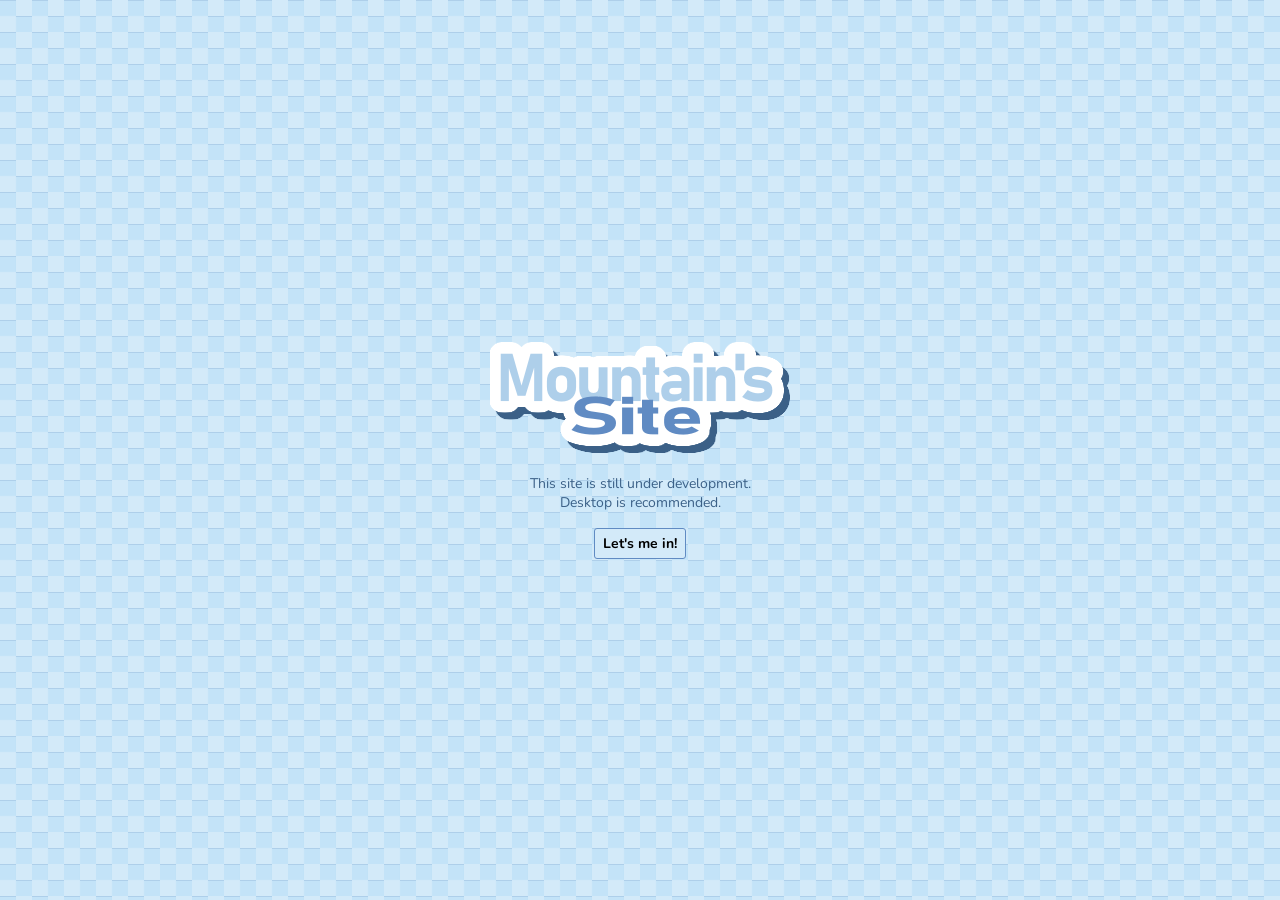
<file: index.html>
<!DOCTYPE html>
<html lang="en">
<head>
    <meta charset="UTF-8">
    <meta name="viewport" content="width=device-width, initial-scale=1.0">
    <link rel="stylesheet" href="styles.css">
    <script src="./scripts.js"></script>
    <title>Mountain's Site</title>
</head>
<body>
    <div class="start-layout">
        <div>
            <img src="./assets/logo.png" alt="logo"> 
        </div>

        <p id="notice">This site is still under development. <br> Desktop is recommended.</p>

        <a id="enter" href="home.html">Let's me in!</a>
        
    </div>
</body>
</html>
</file>
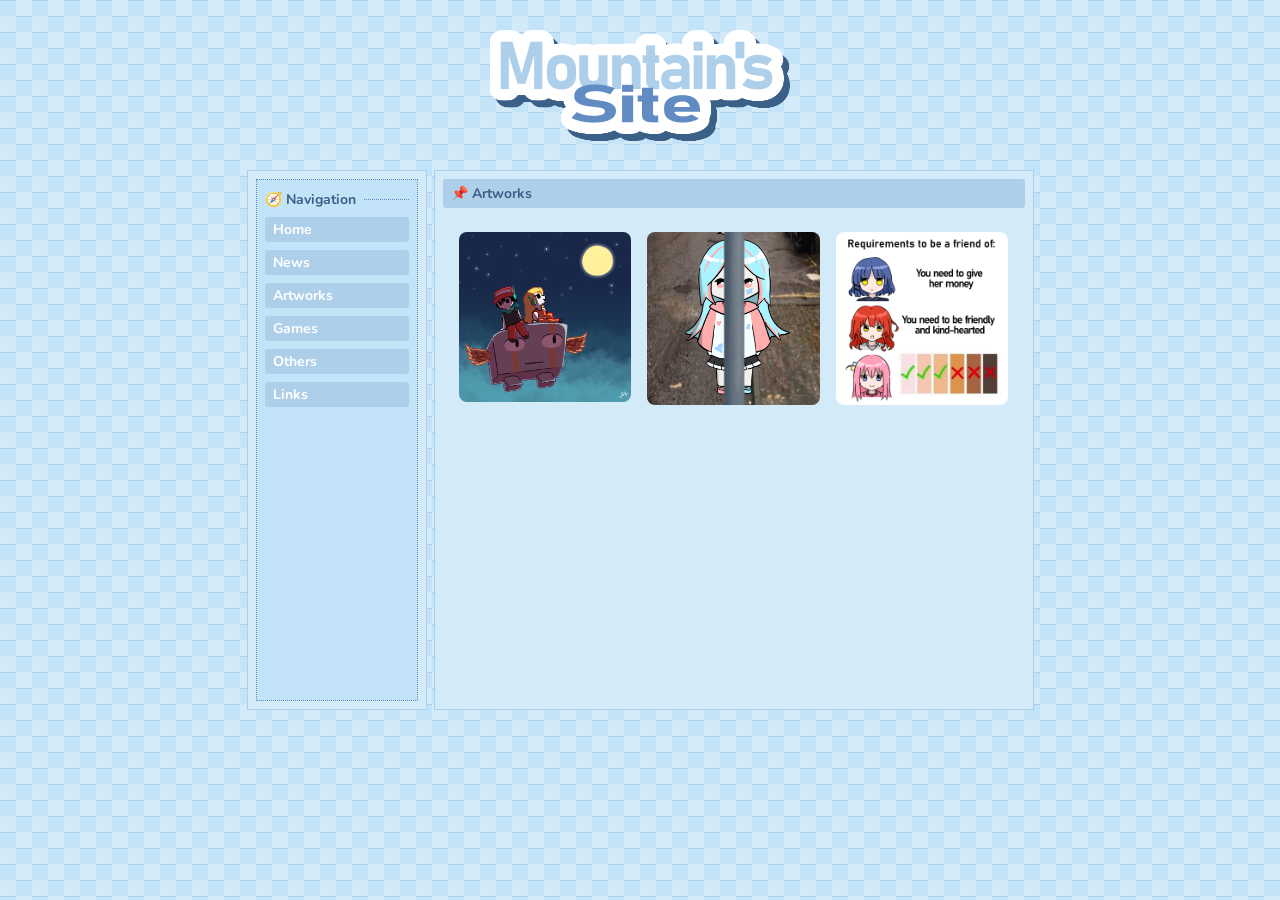
<file: artworks.html>
<!DOCTYPE html>
<html lang="en">
<head>
    <meta charset="UTF-8">
    <meta name="viewport" content="width=device-width, initial-scale=1.0">
    <link rel="stylesheet" href="styles.css">
    <script src="./scripts.js"></script>
    <title>Mountain's Site</title>
</head>
<body>
    <div class="layout-wrapper">
        <div class="logo">
            <img src="./assets/logo.png" alt="logo"> 
        </div>

        <div class="layout">
            <div class="container">
                <div class="section section-nav">
                    <div class="title title-dashed">
                        🧭 Navigation
                        <span></span>
                    </div>
                    <a class="box" id="box1" href="home.html">Home</a>
                    <a class="box" id="box2" href="news.html">News</a>
                    <a class="box" id="box3" href="artworks.html">Artworks</a>
                    <a class="box" id="box4" href="games.html">Games</a>
                    <a class="box" id="box5" href="others.html">Others</a>
                    <a class="box" id="box6" href="links.html">Links</a>
                </div>
                
            </div>
            
            <div class="container">
                <div class="title title-bar">📌 Artworks</div>
                <div class="artworks-container">
                    
                    <div class="art-item"><img src="./assets/artworks/3.png" alt=""></div>
                    <div class="art-item"><img src="./assets/artworks/2.png" alt=""></div>
                    <div class="art-item"><img src="./assets/artworks/1.png" alt=""></div>

                </div>
            </div>

        </div>
    </div>
</body>
</html>
</file>
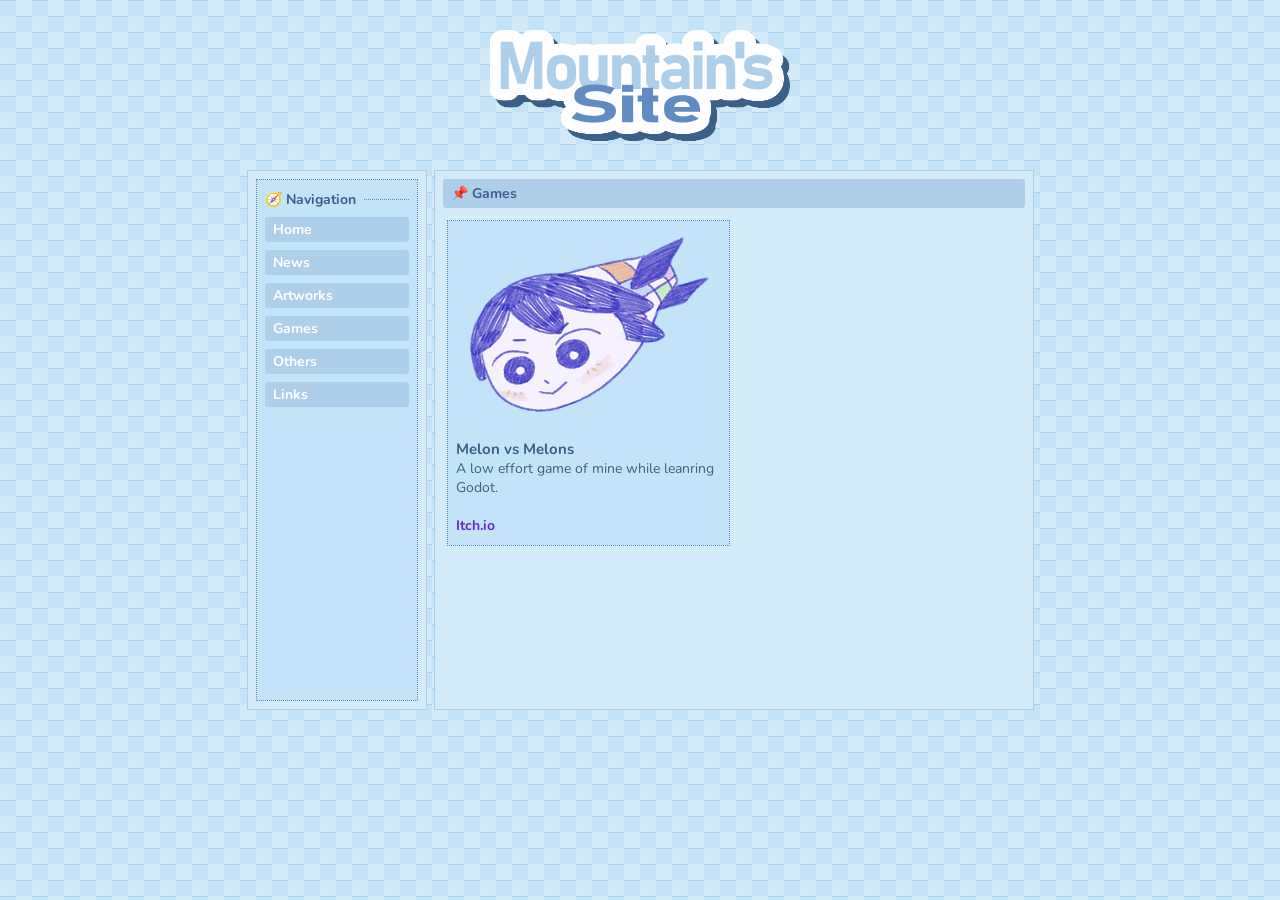
<file: games.html>
<!DOCTYPE html>
<html lang="en">
<head>
    <meta charset="UTF-8">
    <meta name="viewport" content="width=device-width, initial-scale=1.0">
    <link rel="stylesheet" href="styles.css">
    <script src="./scripts.js"></script>
    <title>Mountain's Site</title>
</head>
<body>
    <div class="layout-wrapper">
        <div class="logo">
            <img src="./assets/logo.png" alt="logo"> 
        </div>

        <div class="layout">
            <div class="container">
                <div class="section section-nav">
                    <div class="title title-dashed">
                        🧭 Navigation
                        <span></span>
                    </div>
                    <a class="box" id="box1" href="home.html">Home</a>
                    <a class="box" id="box2" href="news.html">News</a>
                    <a class="box" id="box3" href="artworks.html">Artworks</a>
                    <a class="box" id="box4" href="games.html">Games</a>
                    <a class="box" id="box5" href="others.html">Others</a>
                    <a class="box" id="box6" href="links.html">Links</a>
                </div>
                
            </div>
            
            <div class="container">
                <div class="title title-bar">📌 Games</div>
                <div class="games-container">

                    <div class="game-profile section fit">
                            <img src="./assets/game-icons/melonvsmelons.png">
                            <p>
                                <b class="topic">Melon vs Melons</b><br>
                                A low effort game of mine while leanring Godot.<br>
                                <br>
                                <b><a href="https://mount4in.itch.io/melon-vs-melons" target="_blank">Itch.io</a></b>
                            </p>   
                    </div>
                   
                </div>
            </div>

        </div>
    </div>
</body>
</html>
</file>
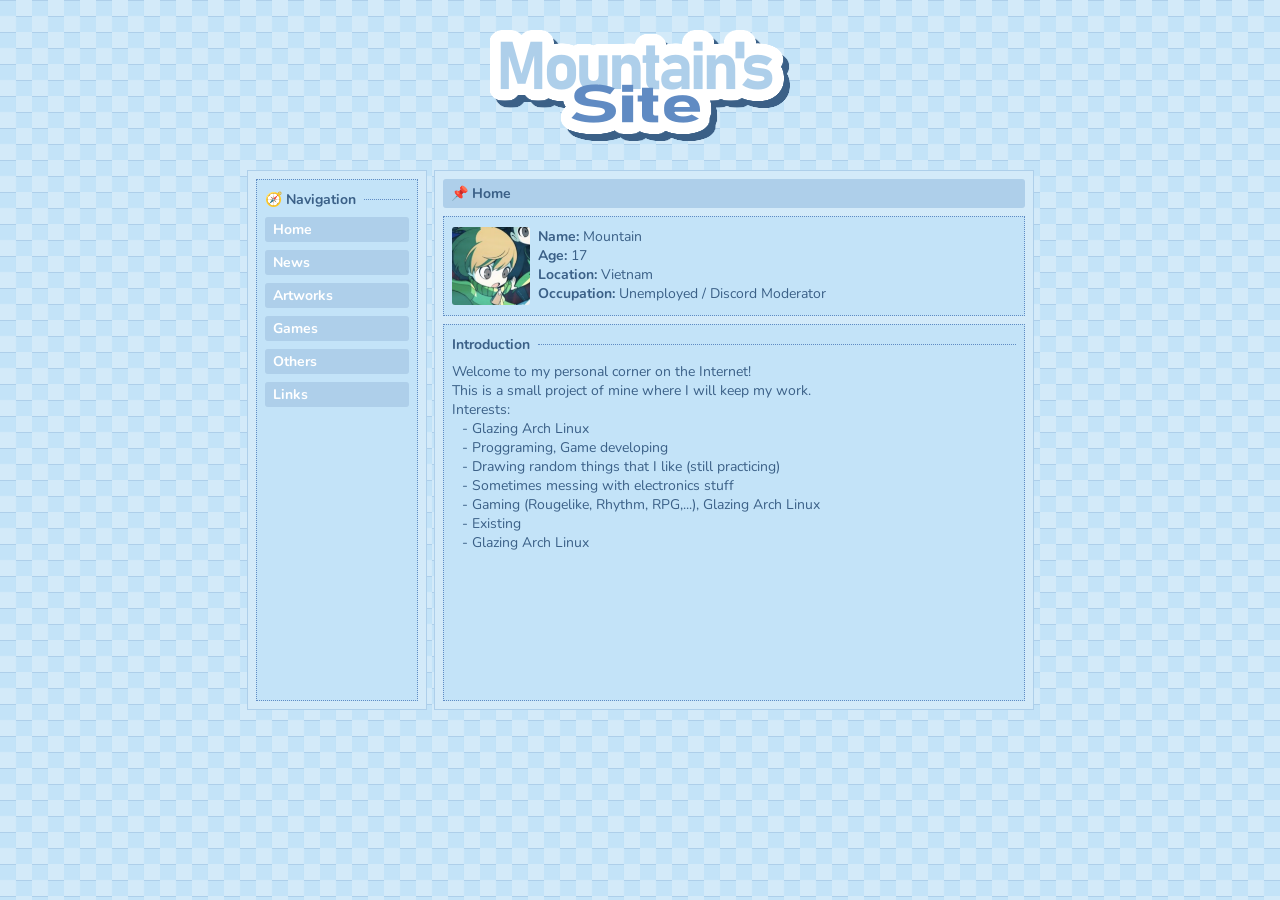
<file: home.html>
<!DOCTYPE html>
<html lang="en">
<head>
    <meta charset="UTF-8">
    <meta name="viewport" content="width=device-width, initial-scale=1.0">
    <link rel="stylesheet" href="styles.css">
    <script src="./scripts.js"></script>
    <title>Mountain's Site</title>
</head>
<body>
    <div class="layout-wrapper">
        <div class="logo">
            <img src="./assets/logo.png" alt="logo"> 
        </div>

        <div class="layout">
            <div class="container">
                <div class="section section-nav">
                    <div class="title title-dashed">
                        🧭 Navigation
                        <span></span>
                    </div>
                    <a class="box" id="box1" href="home.html">Home</a>
                    <a class="box" id="box2" href="news.html">News</a>
                    <a class="box" id="box3" href="artworks.html">Artworks</a>
                    <a class="box" id="box4" href="games.html">Games</a>
                    <a class="box" id="box5" href="others.html">Others</a>
                    <a class="box" id="box6" href="links.html">Links</a>
                </div>
                
            </div>
            
            <div class="container">
                <div class="title title-bar">📌 Home</div>
                
                <div class="home-container">
                    <div class="profile section">
                        <img src="./assets/avatar.png">
                        <p><b>Name: </b>Mountain<br><b>Age: </b>17<br><b>Location: </b>Vietnam<br><b>Occupation: </b>Unemployed / Discord Moderator</p>    
                    </div>
                    <div class="section">
                        <div class="title title-dashed">
                            Introduction
                            <span></span>
                        </div>
                        <div>
                            <p>
                                Welcome to my personal corner on the Internet!<br>
                                This is a small project of mine where I will keep my work.<br>
                                Interests:
                                <ul>
                                    <li>Glazing Arch Linux</li>
                                    <li>Proggraming, Game developing</li>
                                    <li>Drawing random things that I like (still practicing)</li>
                                    <li>Sometimes messing with electronics stuff</li>
                                    <li>Gaming (Rougelike, Rhythm, RPG,...), Glazing Arch Linux</li>
                                    <li>Existing</li>
                                    <li>Glazing Arch Linux</li>
                                </ul>   
                            </p>           
                        </div>
                    </div>
                </div>
            </div>
        </div>
    </div>
</body>
</html>
</file>
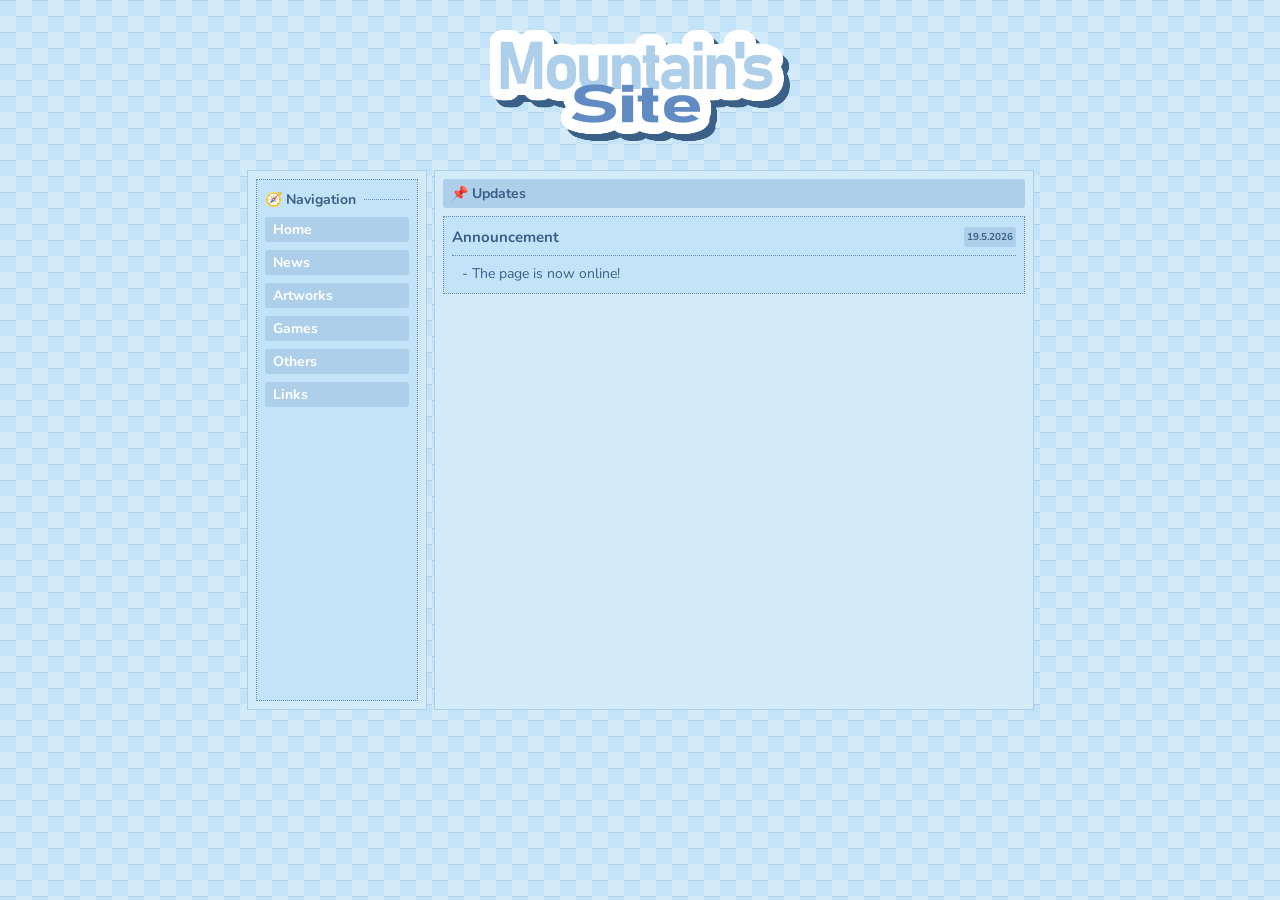
<file: news.html>
<!DOCTYPE html>
<html lang="en">
<head>
    <meta charset="UTF-8">
    <meta name="viewport" content="width=device-width, initial-scale=1.0">
    <link rel="stylesheet" href="styles.css">
    <title>Mountain's Site</title>
</head>
<body>
    <div class="layout-wrapper">
        <div class="logo">
            <img src="./assets/logo.png" alt="logo"> 
        </div>

        <div class="layout">
            <div class="container">
                <div class="section section-nav">
                    <div class="title title-dashed">
                        🧭 Navigation
                        <span></span>
                    </div>
                    <a class="box" id="box1" href="home.html">Home</a>
                    <a class="box" id="box2" href="news.html">News</a>
                    <a class="box" id="box3">Artworks</a>
                    <a class="box" id="box4">Games</a>
                    <a class="box" id="box5">Others</a>
                    <a class="box" id="box6">Links</a>
                </div>
                
            </div>
            
            <div class="container">
                <div class="title title-bar">📌 Updates</div>
                <div class="news-container">

                    <!-- Topic: Changelog, Diary, Announcement -->
                    <!-- \/\/\/ Add new topic here \/\/\/ -->

                    <div class="section fit">

                        <div class="title-news">
                            <span class="highlight topic">Announcement</span>
                            <span class="highlight date">19.5.2026</span>
                        </div>
                        <div class="title title-dashed">
                            <span></span>
                        </div>
                        <ul>
                            <li>The page is now online!</li>
                        </ul>

                    </div>

                </div>
            </div>

        </div>
    </div>
</body>
</html>
</file>
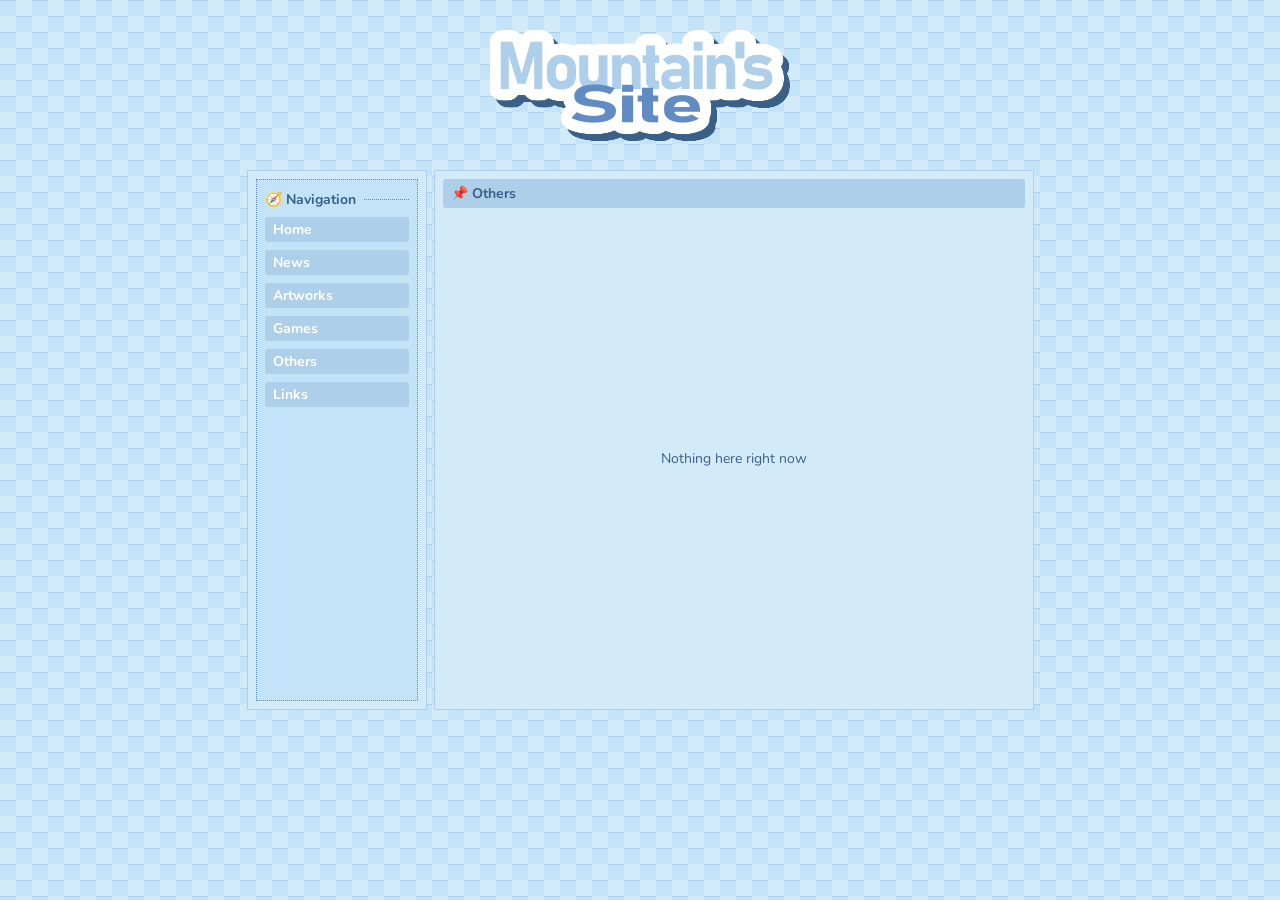
<file: others.html>
<!DOCTYPE html>
<html lang="en">
<head>
    <meta charset="UTF-8">
    <meta name="viewport" content="width=device-width, initial-scale=1.0">
    <link rel="stylesheet" href="styles.css">
    <script src="./scripts.js"></script>
    <title>Mountain's Site</title>
</head>
<body>
    <div class="layout-wrapper">
        <div class="logo">
            <img src="./assets/logo.png" alt="logo"> 
        </div>

        <div class="layout">
            <div class="container">
                <div class="section section-nav">
                    <div class="title title-dashed">
                        🧭 Navigation
                        <span></span>
                    </div>
                    <a class="box" id="box1" href="home.html">Home</a>
                    <a class="box" id="box2" href="news.html">News</a>
                    <a class="box" id="box3" href="artworks.html">Artworks</a>
                    <a class="box" id="box4" href="games.html">Games</a>
                    <a class="box" id="box5" href="others.html">Others</a>
                    <a class="box" id="box6" href="links.html">Links</a>
                </div>
                
            </div>
            
            <div class="container">
                <div class="title title-bar">📌 Others</div>
                <div class="others-container">
                    <p>Nothing here right now</p>
                </div>
            </div>

        </div>
    </div>
</body>
</html>
</file>
<file: styles.css>
/* ==========================================================================
   1. FONTS & VARIABLES
   ========================================================================== */
@import url('https://fonts.googleapis.com/css2?family=Nunito:ital,wght@0,200..1000;1,200..1000&display=swap');

:root {
  /* Bảng màu gốc */
  --blue1: #3b6087;
  --blue2: #608bc3;
  --blue3: #86bae1;
  --blue4: #aecfea;
  --blue5: #c3e3f8;
  --blue6: #d3eaf9;

  /* Thiết lập Semantic */
  --border: var(--blue4);
  --border2: var(--blue2);
  --container-bg: var(--blue6);
  --section-bg: var(--blue5);
  --box-bg: var(--blue4);
  --box-hover: var(--blue3);
  --text-default: var(--blue1);
  --text-button: white;
}

/* ==========================================================================
   2. GLOBAL STYLES
   ========================================================================== */
* {
  box-sizing: border-box;
}

body {
  background-image: url('./assets/bg.png');
  background-color: var(--blue5);
  font-family: 'Nunito', sans-serif;
  font-size: 14px;
  color: var(--text-default);
  margin: 0;
}

p {
  margin: 0px;
}

a {
  font-weight: bold;
  text-decoration: none;
  color: rgb(103, 40, 211);
}

/* ==========================================================================
   3. LAYOUT WRAPPERS
   ========================================================================== */
.start-layout {
  display: flex;
  flex-direction: column;
  align-items: center;
  justify-content: center;
  height: 100vh;
  padding: 8px;
  gap: 16px;
}

.layout-wrapper {
  display: flex;
  flex-direction: column;
  height: 90vh;
  justify-items: center;
  align-items: center;
}

.layout {
  display: grid;
  grid-template-columns: 180px minmax(auto, 600px);
  grid-template-rows: 60vh;
  gap: 0.5em;
}

.container {
  display: flex;
  flex-direction: column;
  padding: 8px;
  border: 1px solid var(--border);
  background-color: var(--container-bg);
  text-align: center;
  gap: 8px;
  overflow-y: scroll;
  overflow-x: hidden;
  scrollbar-color: #8bbce6 #d0e4f7; 
}

.section {
  display: flex;
  flex-direction: column;
  flex: 1;
  border: 1px dotted var(--border2);
  background-color: var(--section-bg);
  text-align: left;
  padding: 10px 8px;
  gap: 8px;
  overflow-y: scroll;
  overflow-x: hidden;
  scrollbar-color: #8bbce6 #d0e4f7; 
}

.section ul {
  margin: 0px;
  padding-left: 20px;
  list-style-type: "- ";
}

/* ==========================================================================
   4. UI COMPONENTS 
   ========================================================================== */

.logo {
  display: flex;
  flex-direction: row;
  justify-content: center;
  align-items: center;
  width: 400px;
  height: 170px;
}

.title {
  font-weight: bold;
}

.title-bar {
  padding: 5px 8px;
  text-align: left;
  background-color: var(--box-bg);
  border-radius: 3px;
}

.title-dashed {
  display: flex;
  align-items: center;
  gap: 8px;
  font-weight: bold;
}

.title-dashed span {
  flex: 1;
  border-top: 1px dotted var(--border2);
}

#enter {
  text-decoration: none;
  font-weight: bold;
  color: black;
  border-radius: 3px;
  border: 1px solid var(--border2);
  padding: 5px 8px;
  background-color: #d3eaf9;
  transition: background-color 0.3s ease;
}

#enter:hover {
  background-color: #c3e3f8;
}

.box {
  color: white;
  text-decoration: none;
  font-weight: bold;
  align-content: center;
  text-align: left;
  background-color: var(--box-bg);
  border-radius: 3px;
  padding-left: 8px;
  height: 25px;
  transition: background-color 0.3s ease, padding 0.2s ease; /* Gộp chung transition vào 1 dòng */
}

.box:hover {
  background-color: var(--box-hover);
  padding-left: 16px;
}

.copy-container {
  position: relative;
  display: inline-block;
  user-select: none;
}

.copy {
  cursor: pointer;
  text-decoration: none;
}

.copy:hover {
  text-decoration: underline;
}

.copied {
  color: #3b6087;
  font-weight: bold;
  white-space: nowrap;
  opacity: 0;
  pointer-events: none;
  transition: opacity 0.1s ease;
}

.copy-container.show-tooltip .copied {
  opacity: 1;
}

.avatar {
  background-color: var(--blue5);
  border-radius: 3px;
}

.highlight {
  font-weight: bold;
}

.topic {
  font-size: 15px;
}

.date {
  font-size: 10px;
  background-color: var(--box-bg);
  padding: 3px;
  border-radius: 3px;
}

#notice {
  text-align: center;
}

.fit {
  flex: none;
}

/* ==========================================================================
   5. PAGE CONTAINERS
   ========================================================================== */
.home-container {
  flex: 1;
  display: grid;
  grid-template-columns: 100%;
  grid-template-rows: 100px 1fr;
  gap: 8px;
  overflow-y: hidden;
}

.profile {
  display: flex;
  flex-direction: row;
  flex: 0;
}

.profile img {
  height: 100%;
  width: auto;
  border-radius: 3px;
}

.news-container {
  display: flex;
  flex: 0;
  flex-direction: column;
  gap: 8px;
  overflow-y: visible;
}

.title-news {
  display: flex;
  flex-direction: row;
  justify-content: space-between;
}

.games-container {
  column-count: 2;
  column-gap: 8px;
  padding: 4px;
}

.game-profile {
  margin-bottom: 8px;
}

.game-profile img {
  height: 200px;
  width: auto;
  border-radius: 3px;
}

.artworks-container {
  column-count: 3;
  column-gap: 16px;
  padding: 16px;
}

.art-item {
  break-inside: avoid;
  margin-bottom: 16px;
  background-color: var(--blue5);
  border-radius: 8px;
}

.art-item img {
  width: 100%;
  height: auto;
  display: block;
  border-radius: 8px;
}

.others-container {
  display: flex;
  flex: 1;
  justify-content: center;
  align-items: center;
}

.link-container a:hover {
  text-decoration: underline;
}

/* ==========================================================================
   6. RESPONSIVE & ANIMATIONS 
   ========================================================================== */
@media (max-width: 768px) {
  .artworks-container {
    column-count: 2;
  }
}

@keyframes fadein {
  from { opacity: 0; }
  to { opacity: 1; }
}

.layout-wrapper, .start-layout {
  animation: fadein 0.5s ease;
}
</file>
